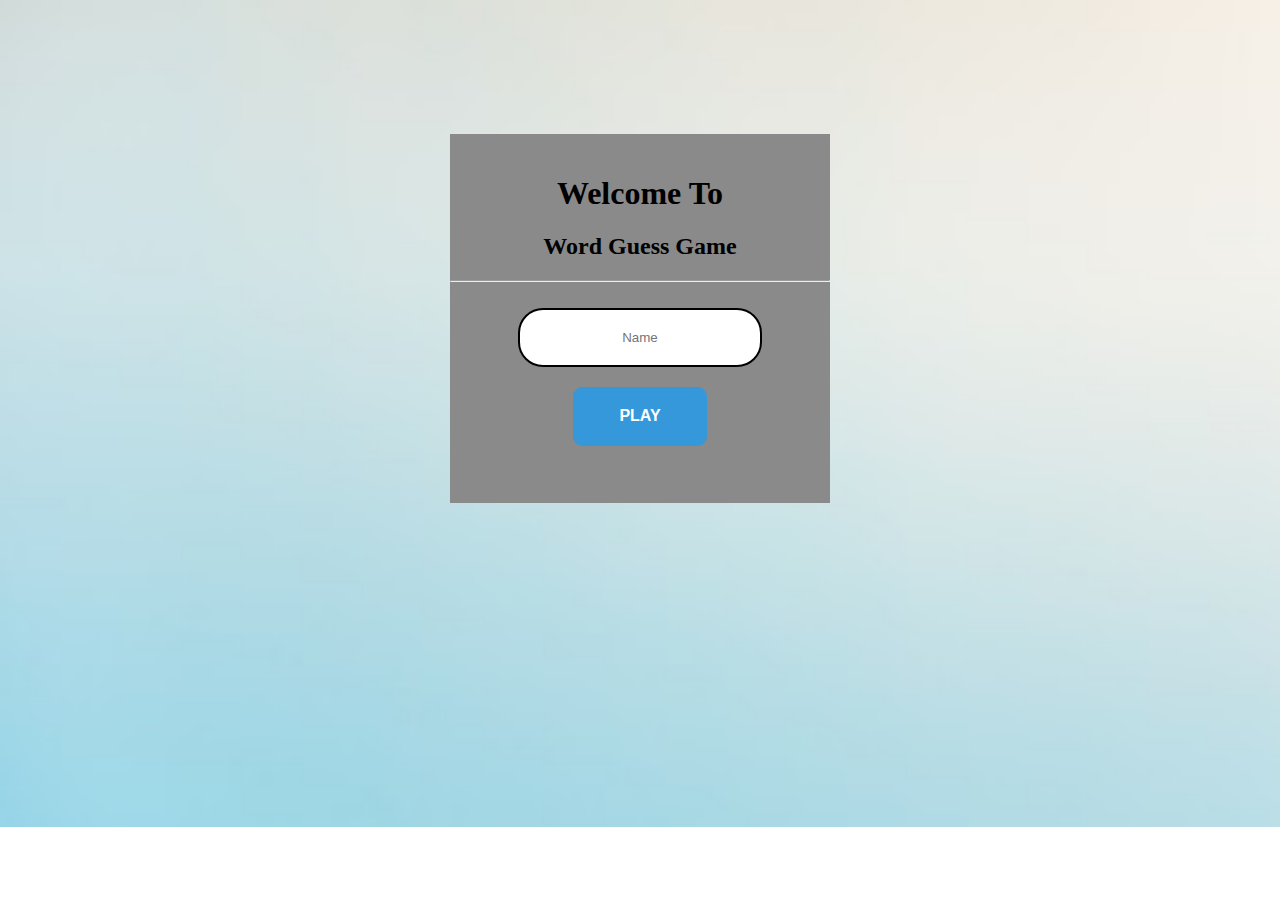
<file: gaming.html>
<!DOCTYPE html>
<html lang="en">

    <head>
        <meta charset="UTF-8">
        <meta http-equiv="X-UA-Compatible" content="IE=edge">
        <meta name="viewport" content="width=device-width, initial-scale=1.0">

        <title>Word Guess Game</title>

        <link rel="stylesheet" href="./css/gaming.css">

        <script src="./js/gaming.js"></script>
    </head>

    <body>

        <div class="topnav" id="topnav" style="display: none;">
            <a id="getname"></a>
            <a href="./index.html" style="position: absolute; right: 0; padding-right: 2%;">Exit</a>
        </div>


        <div id="outer">

            <div id="form">

                <h1>Welcome To</h1>
                <h2>Word Guess Game</h2>

                <hr/><br/>

                <input type="text" name="name" id="name" placeholder="Name" required>
                <br/>

                <center><button class="btn third" id="play_button" onclick="play_button();question_select();">Play</button></center>

            </div>

        </div>
        

        <div id="outergame" style="display: none;">

            <div id="hint" style="display: none;">

                <p style="font-size: 250%; text-align: center;  font-weight: bold;">Question No.</p>

                <p id="ques_no"></p>

                <hr style="width:50%">

                <p style="font-size: 250%; text-align: center;  font-weight: bold;">Chances Left</p>

                <p id="counter"></p>

                <hr style="width:50%">

                <p style="font-size: 250%; text-align: center;  font-weight: bold;">Hint</p>

                <p id="hints"></p>

                <hr style="width:50%">

            </div>

            <div id="game" style="display: none;">

                <p id="ques"></p>

                <p id="ans"></p>

                <p id="output"></p>
                
                <div>

                    <div>
                        <button class="keyboard_button" id="bta" value="A" onclick="key_press(id)">A</button>
                        <button class="keyboard_button" id="btb" value="B" onclick="key_press(id)">B</button>
                        <button class="keyboard_button" id="btc" value="C" onclick="key_press(id)">C</button>
                        <button class="keyboard_button" id="btd" value="D" onclick="key_press(id)">D</button>
                        <button class="keyboard_button" id="bte" value="E" onclick="key_press(id)">E</button>
                        <button class="keyboard_button" id="btf" value="F" onclick="key_press(id)">F</button>
                    </div>

                    <div>
                        <button class="keyboard_button" id="btg" value="G" onclick="key_press(id)">G</button>
                        <button class="keyboard_button" id="bth" value="H" onclick="key_press(id)">H</button>
                        <button class="keyboard_button" id="bti" value="I" onclick="key_press(id)">I</button>
                        <button class="keyboard_button" id="btj" value="J" onclick="key_press(id)">J</button>
                        <button class="keyboard_button" id="btk" value="K" onclick="key_press(id)">K</button>
                        <button class="keyboard_button" id="btl" value="L" onclick="key_press(id)">L</button>
                    </div>

                    <div>
                        <button class="keyboard_button" id="btm" value="M" onclick="key_press(id)">M</button>
                        <button class="keyboard_button" id="btn" value="N" onclick="key_press(id)">N</button>
                        <button class="keyboard_button" id="bto" value="O" onclick="key_press(id)">O</button>
                        <button class="keyboard_button" id="btp" value="P" onclick="key_press(id)">P</button>
                        <button class="keyboard_button" id="btq" value="Q" onclick="key_press(id)">Q</button>
                        <button class="keyboard_button" id="btr" value="R" onclick="key_press(id)">R</button>
                    </div>

                    <div>
                        <button class="keyboard_button" id="bts" value="S" onclick="key_press(id)">S</button>
                        <button class="keyboard_button" id="btt" value="T" onclick="key_press(id)">T</button>
                        <button class="keyboard_button" id="btu" value="U" onclick="key_press(id)">U</button>
                        <button class="keyboard_button" id="btv" value="V" onclick="key_press(id)">V</button>
                        <button class="keyboard_button" id="btw" value="W" onclick="key_press(id)">W</button>
                        <button class="keyboard_button" id="btx" value="X" onclick="key_press(id)">X</button>
                    </div>

                    <div>
                        <button class="keyboard_button" id="bty" value="Y" onclick="key_press(id)">Y</button>
                        <button class="keyboard_button" id="btz" value="Z" onclick="key_press(id)">Z</button>
                    </div>

                </div>

            </div>

            <div id="scoreboard" style="display: none;">  

                <p style="font-size: 250%; text-align: center;  font-weight: bold;">Score Board</p>

                <hr style="width:50%">

                <p id="scoreboad_list"></p>
                
                <p id="output1"></p>

            </div>
            
        </div>

    </body>
</html>
</file>
<file: css/gaming.css>
body
{
    background-image: url('../img/background.jpg');
    background-repeat: no-repeat;
    background-size: cover;
}

#outer
{
    padding-top: 10%;
    padding-bottom: 25%;
    padding-left: 35%;
    padding-right: 35%;
}

#form
{
    text-align: center;
    padding-top: 5%;
    padding-bottom: 10%;
    background-color: rgb(138, 138, 138);
}

#name
{
    text-align: center;
    border-radius: 25px;
    border: 2px solid rgb(0, 0, 0);
    padding: 20px; 
    width: 200px;
    height: 15px;    
}

.btn {
    text-align: center;
    box-sizing: border-box;
    -webkit-appearance: none;
       -moz-appearance: none;
            appearance: none;
    background-color: transparent;
    border: 2px solid #e74c3c;
    border-radius: 0.6em;
    color: #e74c3c;
    cursor: pointer;
    display: -webkit-box;
    display: -webkit-flex;
    display: -ms-flexbox;

    -webkit-align-self: center;
        -ms-flex-item-align: center;
            align-self: center;
    font-size: 1rem;
    font-weight: 400;
    line-height: 1;
    margin: 20px;
    padding: 1.2em 2.8em;
    text-decoration: none;
    text-align: center;
    text-transform: uppercase;
    font-family: 'Montserrat', sans-serif;
    font-weight: 700;
  }
.btn:hover, .btn:focus {
    color: #fff;
    outline: 0;
  }

.third {
    border-color: #3498db;
    color: #fff;
    box-shadow: 0 0 40px 40px #3498db inset, 0 0 0 0 #3498db;
    -webkit-transition: all 150ms ease-in-out;
    transition: all 150ms ease-in-out;
  }

.third:hover {
    box-shadow: 0 0 10px 0 #3498db inset, 0 0 10px 4px #3498db;
  }

.topnav {
overflow: hidden;
background-color: #333;
}

.topnav a {
float: left;
color: #f2f2f2;
text-align: center;
padding: 14px 16px;
text-decoration: none;
font-size: 17px;
}

.topnav a:hover {
background-color: #ddd;
color: black;
}

#outergame
{
    padding-top: 2%;
    padding-bottom: 2%;
    padding-left: 2%;
    padding-right: 2%;
}

#game
{
    float: left;
    width: 54%;
    margin-right: 3%;
    text-align: center;
    padding-top: 5%;
    padding-bottom: 6.5%;
    background-color: white;
}

#hint
{
    margin-right: 3%;
    float: left;
    width: 20%;
    background-color: white;
    height: 640px;
}

#scoreboard
{
    float: left;
    width: 20%;
    background-color: white;
    height: 640px;
}

#scoreboad_list
{
    font-size: 150%;
    text-align: center;
}

#output1
{
    position: absolute;
    bottom: 0;
    font-size: 280%;
    text-align: center;
    padding-left: 1%;
    padding-bottom: 3%;
}

.keyboard_button
{
    width: 10%;
    padding-top: 2%;
    padding-bottom: 2%;
    margin-bottom: 0.5%;
    font-size: large;
    font-weight : bold;
}

.keyboard_button:hover 
{
    background-color: #a4c6dd;
    color: black;
}

#ques_no
{
    text-align: center;
    color: red;
    font-size: 160%;
    font-weight: bold;
}

#ques
{
    font-size: 200%;
    font-weight: bold;
    font-style: inherit;
}

#ans
{
    font-size: 150%;
    font-weight: bold;
    font-style: inherit;
}

#output
{
    font-size: 200%;
    font-weight: bold;
    font-style: inherit;
}

#counter
{
    text-align: center;
    color: red;
    font-size: 160%;
    font-weight: bold;
}

#hints
{
    padding-left: 10%;
    padding-right: 10%;
    font-size: 120%;
    text-align: center;
}
</file>
